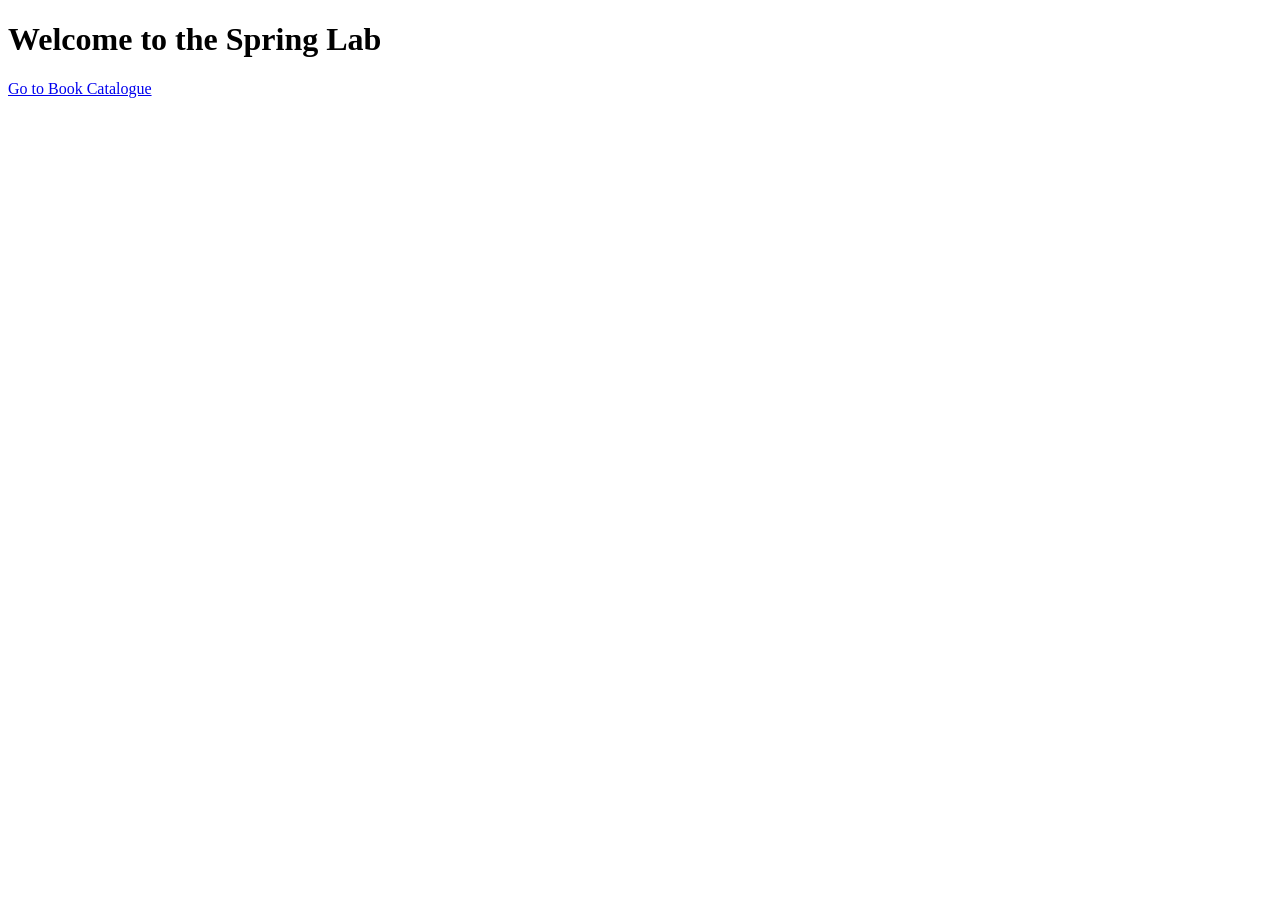
<file: src/main/resources/static/css/index.html>
<!DOCTYPE html>
<html lang="en">
<head>
    <meta charset="UTF-8">
    <title>Start Page</title>
</head>
<body>
<h1>Welcome to the Spring Lab</h1>
<a href="/books">Go to Book Catalogue</a>
</body>
</html>
</file>
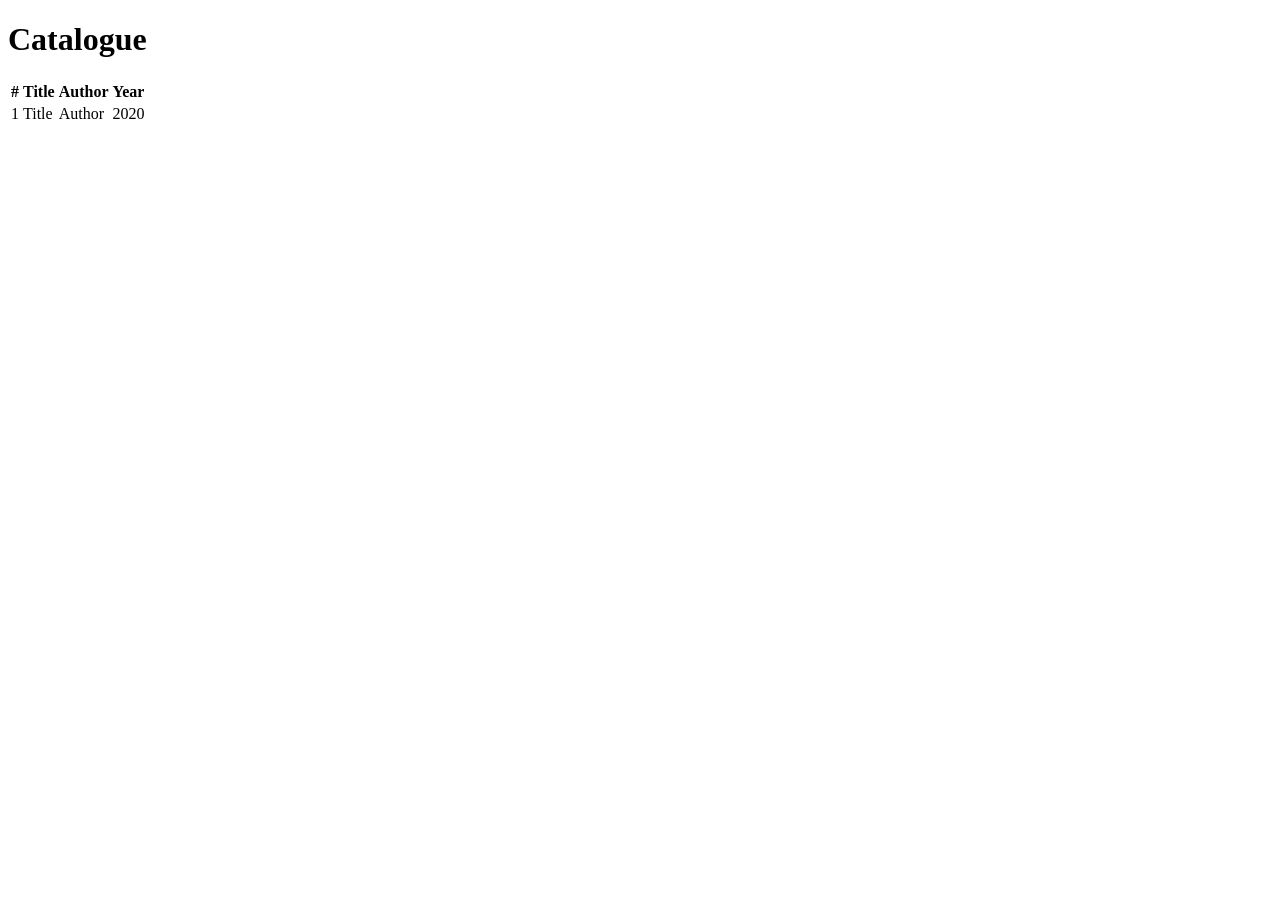
<file: src/main/resources/templates/books/list.html>
<!DOCTYPE html>
<html xmlns:th="http://www.thymeleaf.org">
<head>
    <meta charset="UTF-8">
    <title th:text="${title}">Catalogue</title>
    <link rel="stylesheet" th:href="@{/css/app.css}">
</head>
<body>
<h1 th:text="${title}">Catalogue</h1>
<p th:if="${message}" class="flash" th:text="${message}"></p>
<table>
    <tr><th>#</th><th>Title</th><th>Author</th><th>Year</th></tr>
    <tr th:each="book: ${books}">
        <td th:text="${book.id}">1</td>
        <td th:text="${book.title}">Title</td>
        <td th:text="${book.author}">Author</td>
        <td th:text="${book.year}">2020</td>
    </tr>
</table>
</body>
</html>
</file>
